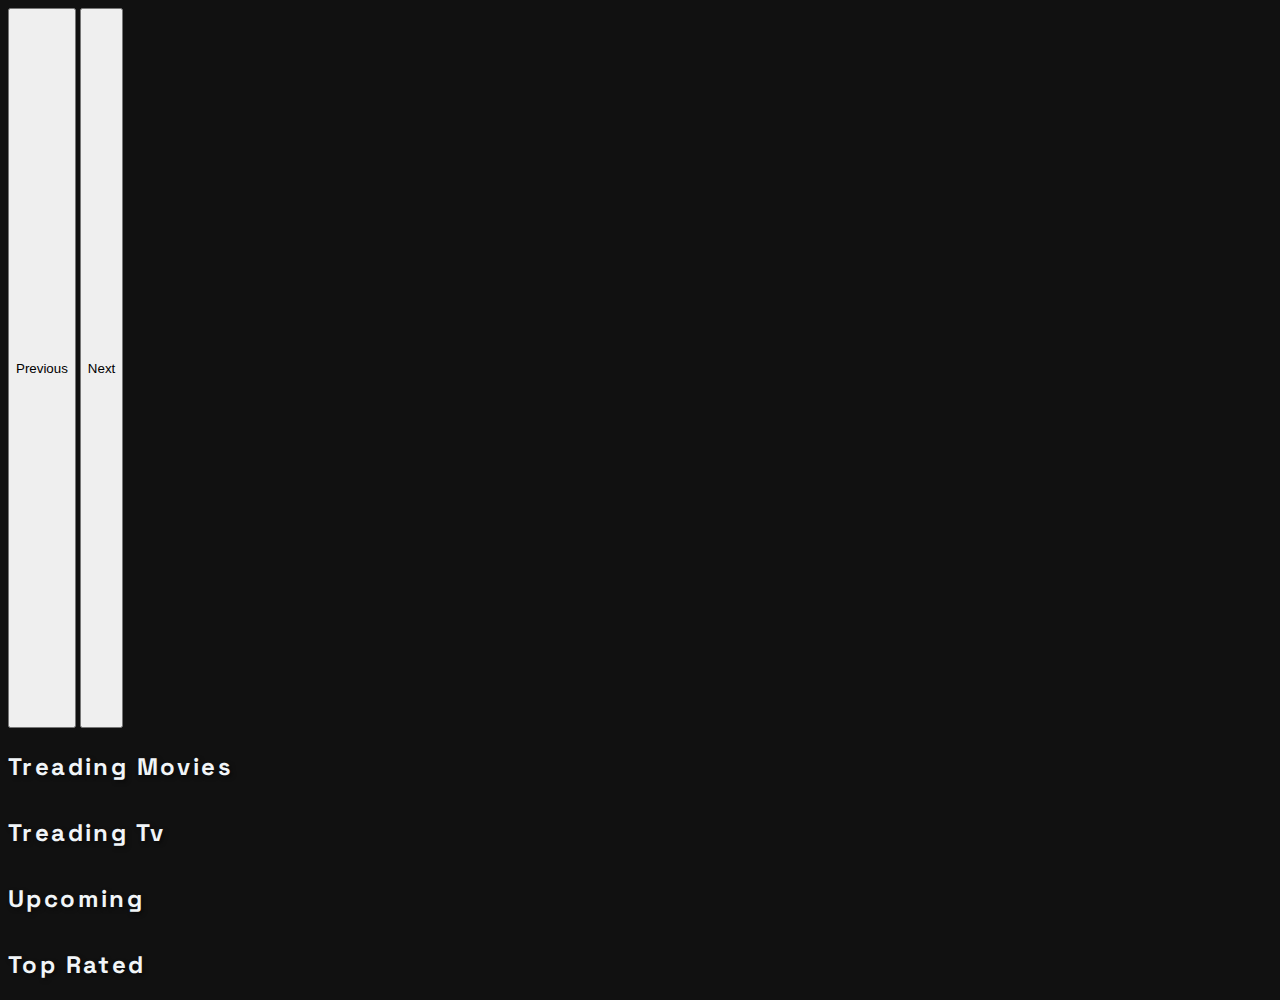
<file: index.html>
<!DOCTYPE html>
<html lang="en">
  <head>
    <title>Title</title>
    <!-- Required meta tags -->
    <meta charset="utf-8" />
    <meta
      name="viewport"
      content="width=device-width, initial-scale=1, shrink-to-fit=no"
    />

    <!-- Bootstrap CSS v5.2.1 -->
    <link
      href="https://cdn.jsdelivr.net/npm/bootstrap@5.2.1/dist/css/bootstrap.min.css"
      rel="stylesheet"
      integrity="sha384-iYQeCzEYFbKjA/T2uDLTpkwGzCiq6soy8tYaI1GyVh/UjpbCx/TYkiZhlZB6+fzT"
      crossorigin="anonymous"
    />
    <!-- google font -->
    <link rel="preconnect" href="https://fonts.googleapis.com" />
    <link rel="preconnect" href="https://fonts.gstatic.com" crossorigin />
    <link
      href="https://fonts.googleapis.com/css2?family=Space+Grotesk&display=swap"
      rel="stylesheet"
    />
    <!-- css -->
    <link rel="stylesheet" href="./style.css" />
  </head>

  <body>
    <div id="loader" class="loader">
      <!-- Loader content goes here -->
    </div>
    <header>
      <!-- place navbar here -->
    </header>
    <main>
      <!-- modal -->

      <!-- Banner -->

      <section id="banner">
        <div class="col col-lg-12 col-12 h-75 w-100">
          <div
            id="carouselExampleDark"
            class="carousel carousel-dark slide"
            data-bs-ride="carousel"
          >
            <div class="carousel-indicators"></div>
            <div class="carousel-inner"></div>
          </div>
        </div>
        <button
          class="carousel-control-prev"
          type="button"
          data-bs-target="#carouselExampleDark"
          data-bs-slide="prev"
        >
          <span
            class="carousel-control-prev-icon visually-hidden"
            aria-hidden="true"
          ></span>
          <span class="visually-hidden">Previous</span>
        </button>
        <button
          class="carousel-control-next"
          type="button"
          data-bs-target="#carouselExampleDark"
          data-bs-slide="next"
        >
          <span
            class="carousel-control-next-icon visually-hidden"
            aria-hidden="true"
          ></span>
          <span class="visually-hidden">Next</span>
        </button>
      </section>
      <!-- /Banner -->

      <!-- Movie cards -->
      <section class="px-4 pt-5" id="movies">
        <h3 id="featuresMoive">Treading Movies</h3>
        <div class="card-group movieGroup col-lg-12"></div>
      </section>
      <!-- /Movie cards -->
      <!-- tv cards -->
      <section class="px-4" id="tvGroup">
        <h3 id="featuresUpcoming">Treading Tv</h3>
        <div class="card-group tvGroup"></div>
      </section>
      <!-- /tv cards -->
      <!-- upComing cards -->
      <section class="px-4" id="upComing">
        <h3 id="featuresTv">Upcoming</h3>
        <div class="card-group upComingGroup"></div>
      </section>
      <!-- /upComingcards -->
      <!-- popular cards -->
      <section class="px-4" id="topRated">
        <h3 id="featuresTopRated">Top Rated</h3>
        <div class="card-group topRatedGroup"></div>
      </section>
      <!-- /popular cards -->
    </main>
    <footer>
      <!-- place footer here -->
    </footer>
    <!-- jQuery and js -->
    <script src="https://ajax.googleapis.com/ajax/libs/jquery/3.7.0/jquery.min.js"></script>

    <!-- Bootstrap JavaScript Libraries -->
    <script
      src="https://cdn.jsdelivr.net/npm/@popperjs/core@2.11.6/dist/umd/popper.min.js"
      integrity="sha384-oBqDVmMz9ATKxIep9tiCxS/Z9fNfEXiDAYTujMAeBAsjFuCZSmKbSSUnQlmh/jp3"
      crossorigin="anonymous"
    ></script>

    <script
      src="https://cdn.jsdelivr.net/npm/bootstrap@5.2.1/dist/js/bootstrap.min.js"
      integrity="sha384-7VPbUDkoPSGFnVtYi0QogXtr74QeVeeIs99Qfg5YCF+TidwNdjvaKZX19NZ/e6oz"
      crossorigin="anonymous"
    ></script>
    <script src="./index.js"></script>
  </body>
</html>
</file>
<file: style.css>
:root {
  /* --clr-primary: #dedde2; */
  --clr-primary: #ffff;
  --clr-primary-light: #f2f2f2;
  --clr-grey-1: #0d0d0d;
  --clr-grey-5: #bdbbbe;
  --clr-grey-10: #f1f5f8;
  --ff-primary: "Space Grotesk", sans-serif;
  --ff-secondary: "Grand Hotel", cursive;
  --transition: all 0.3s linear;
  --spacing: 0.15rem;
  --radius: 0.5rem;
  --container-padding: 2% 5% 5%;
}

body {
  font-family: var(--ff-primary);
  color: var(--clr--grey-1);
  line-height: 1.5;
  font-size: 0.875rem;
}

h1,
h2,
h3,
h4 {
  letter-spacing: var(--spacing);
  text-transform: capitalize;
  line-height: 1.25;
  margin-bottom: 0.75rem;
  color: var(--clr-grey-10);
  text-shadow: 2px 2px 4px rgba(0, 0, 0, 0.5);
}

img {
  width: 100%;
  display: block;
}

a {
  text-decoration: none;
  color: black;
}

h1 {
  font-size: 4rem;
  font-weight: bolder;
}

h2 {
  font-size: 4rem;
  font-weight: bolder;
}

h3 {
  font-size: 1.5rem;
  text-shadow: #bdbbbe;
}

h4 {
  font-size: 0.875rem;
}

p {
  text-transform: capitalize;
  line-height: 1.5;
  margin-bottom: 0.75rem;
  color: var(--clr-grey-10);
}

body {
  background: #111111;
}
/* banner */

.carousel-control-prev,
.carousel-control-next {
  height: 80vh;
}
#banner {
  height: 80vh;
}
#banner img {
  height: 80vh;
  object-fit: fill;
}

/* movie/ tv*/
section {
  color: var(--clr-grey-10);
}

.card-group {
  overflow-x: auto;
  display: flex;
  flex-wrap: nowrap; /* Prevent flex items from wrapping to a new line */
  flex-wrap: nowrap;
}
.card-group::-webkit-scrollbar {
  color: transparent;
  font-size: 5px; /* Hide scrollbar in Webkit (Chrome, Safari, etc.) */
}
.card {
  box-sizing: border-box;
  background-color: transparent;
  border: none;
  min-width: 20%; /* Set a fixed width for each card */
  padding: 1% 2% 1%;
}
.card-group img {
  border-radius: 15px;
}

/* 
================
MEDIA
================ 
*/

@media (max-width: 600px) {
  img {
    object-fit: cover;
  }

  h5 {
    display: none;
  }

  .card {
    box-sizing: border-box;
    background-color: transparent;
    border: none;
    min-width: 35%;
    padding: 1% 2% 1%;
  }
}
</file>
